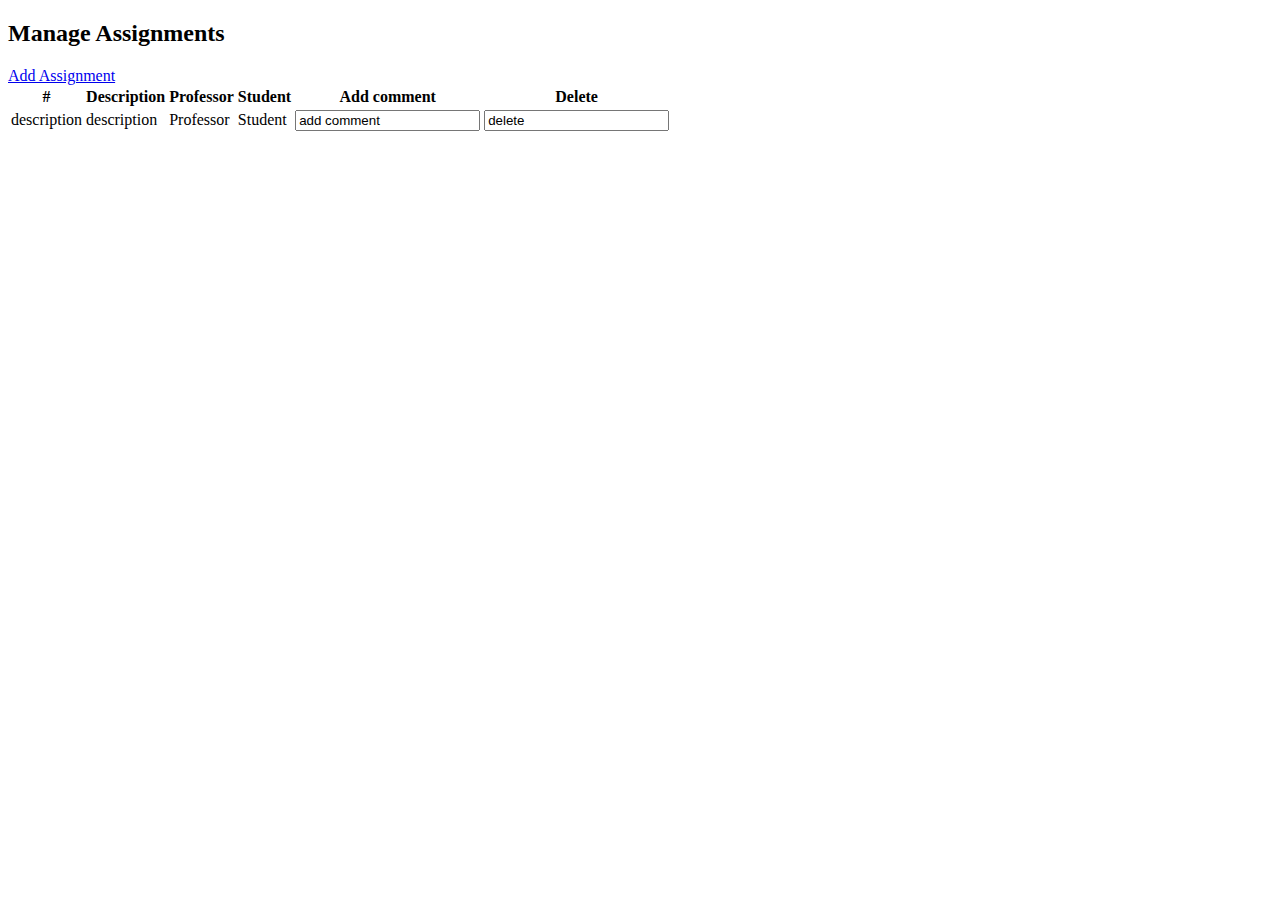
<file: src/main/resources/templates/index.html>
<!DOCTYPE html>
<html lang="en" xmlns:th="https://www.w3.org/1999/xhtml">
<head>
    <meta charset="UTF-8">
    <meta name="viewport" content="width=device-width, initial-scale=1.0">
    <link th:rel="stylesheet" th:href="@{/webjars/bootstrap/4.0.0-2/css/bootstrap.min.css} "/>
    <title>List of all assignments</title>
</head>
<body>
<div class="container">
    <div class="table-wrapper">
        <div class="table-title">
            <div class="row">
                <div class="col-sm-6">
                    <h2>Manage Assignments</h2>
                </div>
                <div class="col-sm-6">
                    <a href="/add_assignment" class="btn btn-success">
                        <span>Add Assignment</span></a>
                </div>
            </div>
        </div>
        <table class="table table-hover table-responsive-md">
            <thead>
            <tr>
                <th scope="col"> #</th>
                <th scope="col"> Description</th>
                <th scope="col"> Professor</th>
                <th scope="col"> Student</th>
                <th scope="col"> Add comment</th>
                <th scope="col"> Delete</th>
            </tr>
            </thead>
            <tbody>
            <tr th:each="assignmentDTO: ${assignmentDTOList}">
                <td th:text="${assignmentDTO.id}">description</td>
                <td th:text="${assignmentDTO.description}">description</td>
                <td th:text="${assignmentDTO.professorName}">Professor</td>
                <td th:text="${assignmentDTO.studentName}">Student</td>
                <td>
                    <a th:href="@{'assignment/' + ${assignmentDTO.id}}">
                        <input type="text" class="btn btn-sm btn-primary" value="add comment"/>
                    </a>
                </td>
                <td>
                    <a th:href="@{'assignment/' + ${assignmentDTO.id} + '/delete'}">
                        <input type="text" class="btn btn-sm btn-danger" value="delete"/>
                    </a>
                </td>
            </tr>
        </table>
    </div>
</div>
</div>

<script th:src="@{/webjars/jquery/3.0.0/jquery.min.js}"></script>
<script th:src="@{/webjars/popper.js/1.12.9-1/umd/popper.min.js}"></script>
<script th:src="@{/webjars/bootstrap/4.0.0-2/js/bootstrap.min.js}"></script>
</body>
</html>
</file>
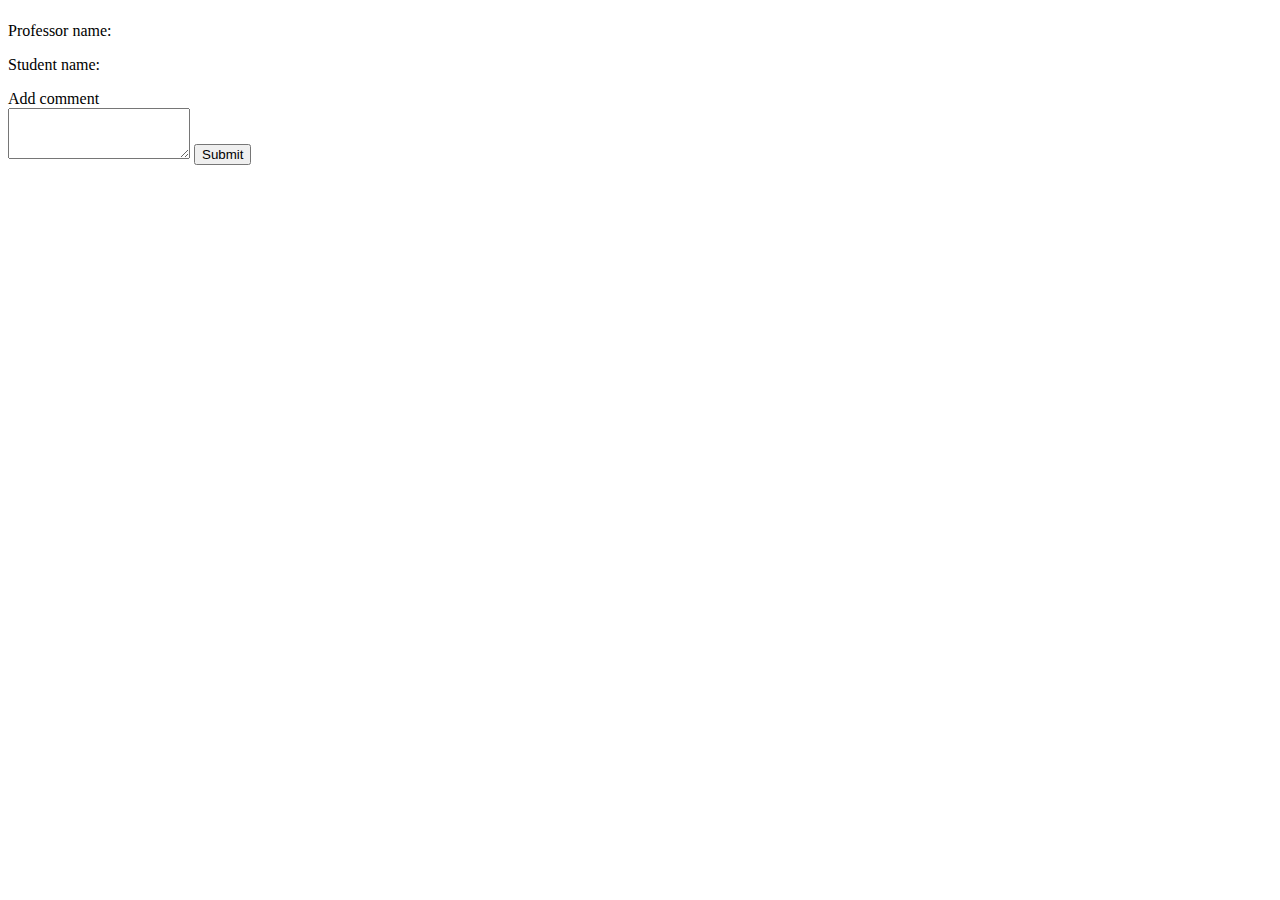
<file: src/main/resources/templates/comment.html>
<!DOCTYPE html>
<html lang="en" xmlns:th="https://www.w3.org/1999/xhtml">
<head>
    <meta charset="UTF-8">
    <meta name="viewport" content="width=device-width, initial-scale=1.0">
    <link th:rel="stylesheet" th:href="@{/webjars/bootstrap/4.0.0-2/css/bootstrap.min.css} "/>
    <title>Add comments</title>
</head>
<body>
<div class="container">
    <div th:each="assignment: ${assignmentDTO}">
        <h5 th:text="${assignment.description}"></h5>
        <p>Professor name: <span th:text="${assignment.professorName}"></span></p>
        <p>Student name: <span th:text="${assignment.studentName}"></span></p>
    </div>
    <div>
        <div th:unless="${#lists.isEmpty(commentDTOs)}">
            <div th:each="commentDTO: ${commentDTOs}">
                <p th:text="${commentDTO.commentText}"></p>
            </div>
        </div>
    </div>
    <form action="#" th:action="@{|/assignment/${assignmentDTO.id}|}" method="post" th:object="${assignmentDTO}">
        <label for="exampleFormControlTextarea">Add comment</label>
        <div th:object="${commentDTO}">
            <textarea th:field="*{commentText}" class="form-control" id="exampleFormControlTextarea" rows="3"></textarea>
            <input type="submit" class="btn btn-success"/>
        </div>
    </form>

</div>
<script th:src="@{/webjars/jquery/3.0.0/jquery.min.js}"></script>
<script th:src="@{/webjars/popper.js/1.12.9-1/umd/popper.min.js}"></script>
<script th:src="@{/webjars/bootstrap/4.0.0-2/js/bootstrap.min.js}"></script>
</body>
</html>
</file>
